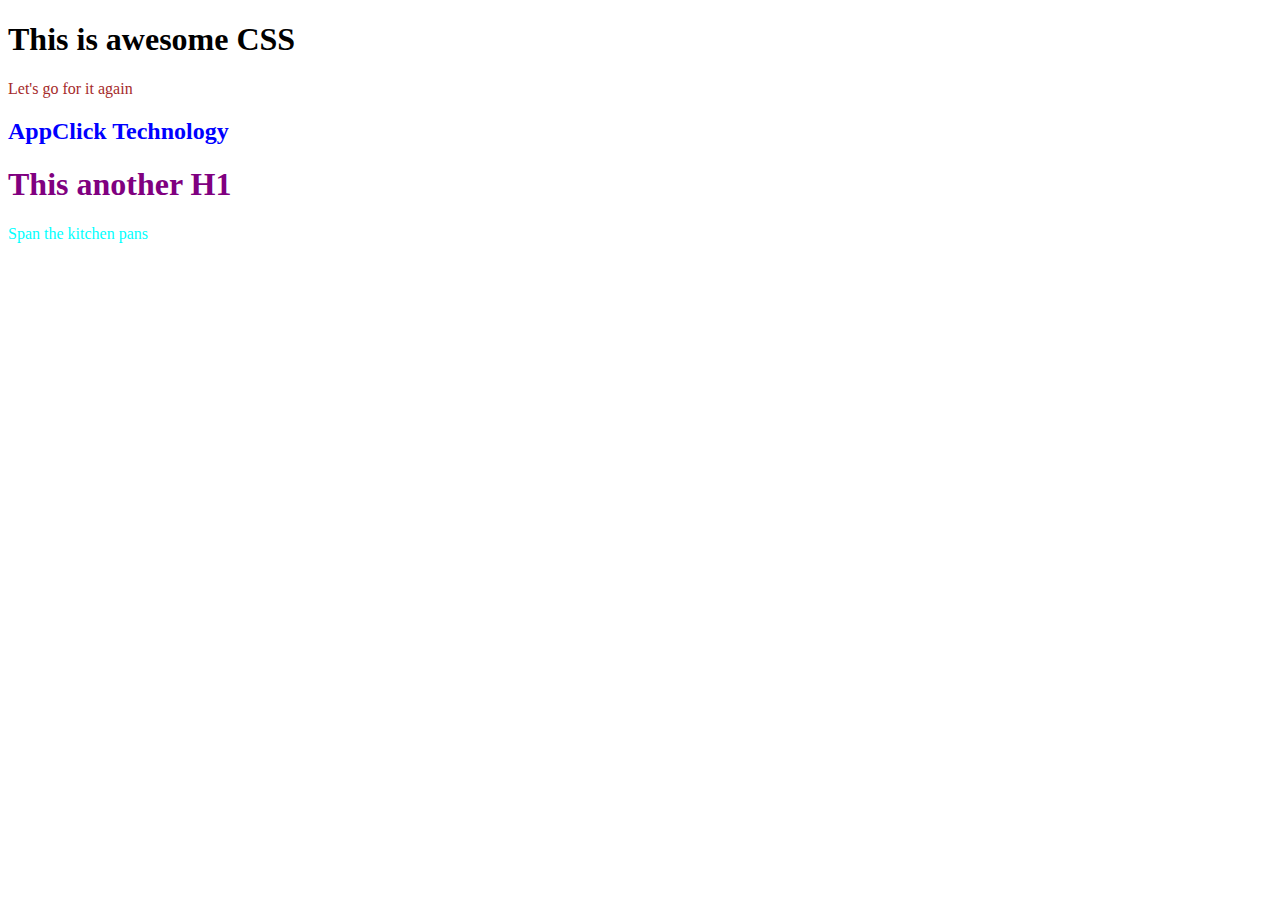
<file: Assignment.html>
<!DOCTYPE html>
<html lang="en">
<head>
    <meta charset="UTF-8">
    <meta name="viewport" content="width=device-width, initial-scale=1.0">
    <title>Assignment from Training Day 1</title>
    <link rel="stylesheet" href="./index.css" />
</head>
<body>
    <!-- <h1>The Memoirs of<br/>Olatunde Adebesin</h1>
    <h2>Wait! Do not preempt.</h2>
    <hr />
    <h3>The story isn't what you think; and yes, it's not what you see.</h3>
    <hr />
    <h4>Overview</h4>
        <p>Quisque non leo nec augue fermentum lacinia et in dolor. Etiam eleifend facilisis justo, id iaculis orci venenatis non. Praesent malesuada dolor nunc, vel varius ante sodales vel. Vivamus placerat sit amet est nec varius. Aliquam tempor gravida justo in bibendum. Vestibulum elementum dapibus arcu, ac mollis magna sollicitudin vel. Suspendisse posuere elementum eros, vel rhoncus enim imperdiet vitae. Praesent condimentum at nisl eu viverra. Nulla volutpat varius leo, vitae iaculis diam hendrerit eu. Proin nec ultricies magna. Mauris nec eleifend massa. Aliquam interdum ex imperdiet neque convallis, nec blandit metus viverra. Nunc convallis metus velit, et facilisis urna fringilla nec. Suspendisse potenti. Donec sodales mauris elit, tincidunt varius massa imperdiet vel. Vivamus sed nunc metus.</p>
    <h4>Contributors to the body of the story</h4>
        <p>Vestibulum non viverra lacus. Proin vitae porta orci. Duis sit amet faucibus est. Ut lobortis molestie ante, sit amet tristique lorem gravida ac. Vivamus consequat mauris ut ante dictum aliquet. Aliquam non vestibulum ipsum. Proin commodo fringilla ipsum, at rutrum urna aliquam vitae. Nam at pulvinar lectus, venenatis ornare nisl. Integer metus metus, molestie et lacus eu, egestas dignissim ligula. Morbi sed eros arcu. Pellentesque habitant morbi tristique senectus et netus et malesuada fames ac turpis egestas. Curabitur et turpis erat. Suspendisse volutpat ut elit sed tincidunt. Nunc nulla elit, viverra vitae faucibus et, congue eget orci.</p>   
    <h6>References:
        <a href="https://www.eckankar.org/experience/hu-the-sound-of-soul/" target="_blank">Eckankar</a>*|*<a href="https://en.wikipedia.org/wiki/Africa" target="_blank">Wikipedia</a>*|*<a href="https://www.google.com/business/?subid=ww-ww-et-g-awa-a-g_hpbfoot1_1!o2&utm_source=google.com&utm_medium=referral&utm_campaign=google_hpbfooter&fg=1" target="_blank">Google</a>
    </h6>
    <h4>Appreciation</h4>
        <p>Special appreciation to our trainer, Mr Mike, for his invaluable guidance and support throughout the first class of the training, and of course, the entire <a href="https://www.appclick.ng" target="_blank">AppClick</a> student family and Management.</p>
    <h5>Thank you!</h5> -->
    <!-- <input type="email" placeholder ="Enter your email" /><br/>
    <img src="./assets/images/image1.png" alt="Green lake and vegetation" width="200px" height="200px"/>
    <video src="./assets/videos/video1.mp4" controls width="300px"></video>
    <audio src="./assets/audio/audio1.mp3" controls></audio>
    <ul>
        <li>Home</li>
        <li>About</li>
        <li>Contact</li>
    </ul>
    <ol>
        <li>Home</li>
        <li>About</li>
        <li>Contact</li>
    </ol>
    <div>
        <p style="color:red">yyyyyy</p>
        <h1>yy</h1>
        <p><bold>Price</bold></p>
    </div>
    <section>
        <h1 style="color:blue">This is beautiful!</h1></h>
        <span style="color:green">This is green</span>
        <h1>
            <span style="color:purple">This is purple</span>
            <span style="color:orange">This is orange</span>
            
        </h1>
    </section>
    <button>Click Me</button>
    <button>Click Me Too</button>
    <input type="email" placeholder="Enter your name" />
    <input type="password" placeholder="Enter your password" /> -->
    <!-- <table>
        <tr>
            <th>Name</th>
            <th>Age</th>
            <th>Class</th>
        </tr>
        <tr>
            <td>John</td>
            <td>10</td>
            <td>Fullstack</td>
        </tr>
        <tr>
            <td>Jane</td>
            <td>12</td>
            <td>Webdesign</td>
        </tr>
    </table> -->
    <!-- <form>
        <label>Full Name</label>
        <input required type="text" placeholder="Enter your name"><br>
        <label>Email</label>
        <input readonly type="email" placeholder="Enter your email"><br>
        <label>Password</label>
        <input type="password"  placeholder="Enter your password"><br>
        <label>Confirm password</label>
        <input type="password"  placeholder="Confirm your password"><br>
        <input type="checkbox"> <span>I agree to the terms and conditions</span>
        <button>Submit</button>
    </form> -->
    
       <h1 id="title">This is awesome CSS</h1> 
       <p class="emilokan">Let's go for it again</p>
       <h2 class="Appclick">AppClick Technology</h2>
       <h1 id="another">This another H1</h1>
       <span>Span the kitchen pans</span>
    
</body>
</html>
</file>
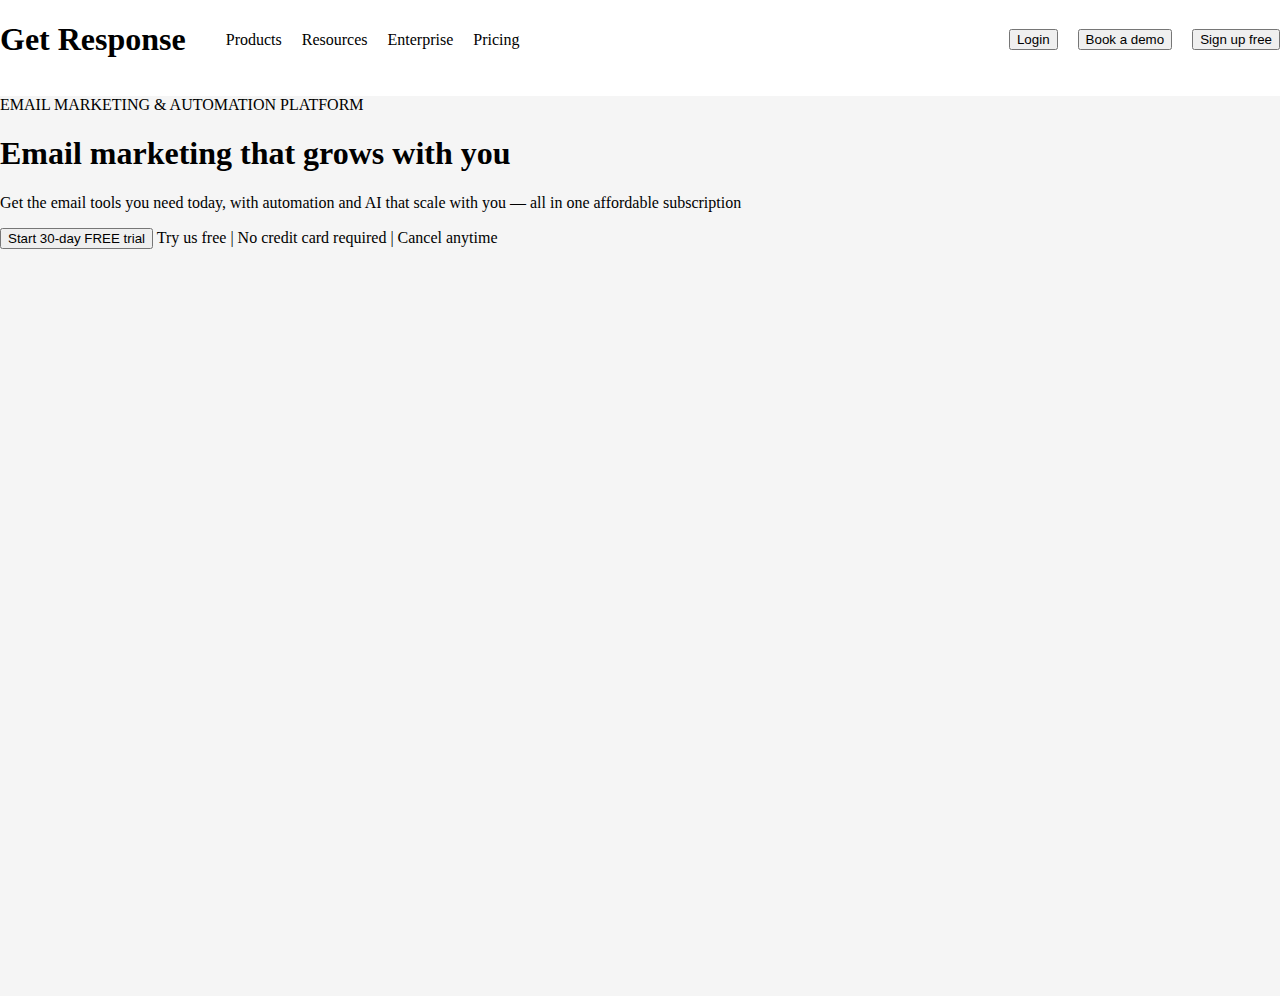
<file: getresponse.html>
<!DOCTYPE html>
<html lang="en">
<head>
    <meta charset="UTF-8">
    <meta name="viewport" content="width=device-width, initial-scale=1.0">
    <title>Get Response created by me</title>
    <link rel="stylesheet" href="getresponse.css">
</head>
<body>
    <nav>
        <div class="leftbox">
            <h1>Get Response</h1>
            <ul>
                <li>Products</li>
                <li>Resources</li>
                <li>Enterprise</li>
                <li>Pricing</li>
            </ul>
        </div>
        <div class="rightbox">
            <button>Login</button>
            <button>Book a demo</button>
            <button>Sign up free</button>
        </div>
    </nav>

    <section class="hero">
        <div>
<p>EMAIL MARKETING & AUTOMATION PLATFORM</p>
<h1>Email marketing that grows with you</h1>
<p>Get the email tools you need today, with automation and AI that scale with you — all in one affordable subscription</p>
<button>Start 30-day FREE trial</button>
<span>Try us free  |  No credit card required  |  Cancel anytime</span>
        </div>
    </section>
    
</body>
</html>
</file>
<file: index.css>
<style>
        .title{
            color:red;
        }
        .emilokan{
            color:brown;
        }
        #another{
            color:purple;
        }
        span{
            color:aqua
        }
        .Appclick{
            color:blue;
        }
    </style>
</file>
<file: getresponse.css>
nav {
    display: flex;
    justify-content: space-between;
    align-items: center;
}

.leftbox {
    display: flex;
    align-items: center;
}

ul {
    display: flex;
    gap: 20px;
}
li {
    display: flex;
    align-items: center;
}

.rightbox {
    display: flex;
    align-items: center;
    gap: 20px;
}
.hero {
    width: 100vw;
    height: 100vh;
    background-color: #f5f5f5;
}

body {
    margin: 0;
    padding: 0;
}
</file>
